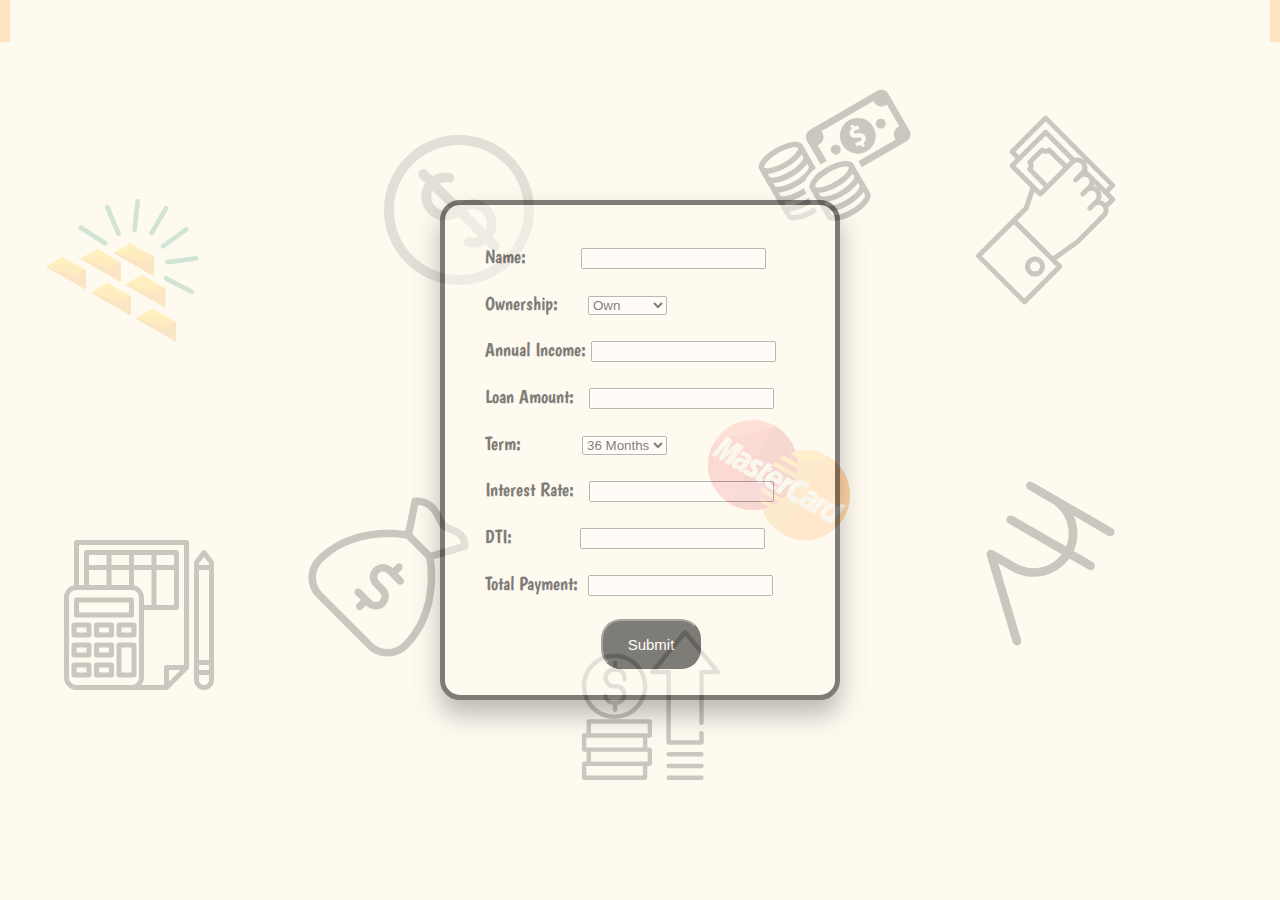
<file: not main/index.html>
<!DOCTYPE html>
<html>
    
    <head>
        <meta charset="utf-8">
        <meta http-equiv="X-UA-Compatible" content="IE=edge">
        <title>LOANER|INFO</title>
        <meta name="description" content="An interactive getting started guide for Brackets.">
        <link rel="stylesheet" href="style.css">
        <link rel="icon" type="image/png" href="favicon.ico">
    </head>
    
    <body>
           <div class="adjust"></div>
           <div class="adjust2"></div>
           <div class="bg"></div>
           <div class="bg2"></div>
           <div class="bg3"></div>
           <div class="bg4"></div>
           <div class="bg5"></div>
           <div class="bg6"></div>
           <div class="bg7"></div>
           <div class="bg8"></div>
           <div class="bg9"></div>
           <div class="loginBox">
        <form method="post">
            <div class="name">
            <label>Name:</label>
            <input type="text" class="name" name="name">
            </div>
            <br>
            <div class="ownership">
            <label>Ownership:</label>
            <select name="ownership">
                <option value="010">Own</option>
                <option value="001">Rent</option>
                <option value="100">Mortgage</option>
            </select>
            </div>
            <br>
            <div class="annual_income">
            <label>Annual Income:</label>
            <input type="text" name="annual_income">
            </div>
            <br>
            <div class="loan_amount">
            <label>Loan Amount:</label>
            <input type="text" name="loan_amount">
            </div>
            <br>
            <div class="term">
            <label>Term:</label>
            <select name="term">
                <option value="1">36 Months</option>
                <option value="2">60 Months</option>
            </select>
            </div>
            <br>
            <div class="interest_rate">
            <label>Interest Rate:</label>
            <input type="text" name="interest_rate">
            </div>
            <br>
            <div class="DTI">
            <label>DTI:</label>
            <input type="text" name="DTI">
            </div>
            <br>
            <div class="total_payment">
            <label>Total Payment:</label>
            <input type="text" name="total_payment">
            </div>
            <br>
            <div class="Analyze">
            <input type="Submit" name="Analyze">
            </div>
        </form>
           </div>
    </body>
</html>
</file>
<file: not main/style.css>
@font-face
{
    font-family: myFont;
    src: url('Boogaloo-Regular.ttf');
}

body
{
   background-color: floralwhite;
    margin: 0;
    padding: 0;
    font-family: myFont;
    font-size: 19px;
}

.adjust{
    position: absolute;
    top: 0px;
    right: 0px;
    height: 42px;
    width: 10px;
    background-color: bisque;
}

.adjust2{
    position: absolute;
    top: 0px;
    left: 0px;
    height: 42px;
    width: 10px;
    background-color: bisque;
}

header{
    background-color: bisque;
    margin: 0 auto;
    width: 100%;
    height: 50px;
    transform: translateY(-8px);
}

h2{
    position: absolute;
    top: -10px;
    left: 47%;
    color:brown;
}

.bg{
    position: absolute;
    top: 15%;
    left: 30%;
    width: 150px;
    height: 150px;
    background-image: url('coin.svg');
    opacity: 0.1;
    transform: rotateZ(-45deg);
}

.bg2{
    position: absolute;
    top: 20%;
    left: 5%;
    width: 150px;
    height: 150px;
    background-image: url('gold.svg');
    opacity: 0.2;
    transform: rotateZ(30deg);
}

.bg3{
    position: absolute;
    top: 60%;
    left: 5%;
    width: 150px;
    height: 150px;
    background-image: url('accounting.svg');
    opacity: 0.2;
}

.bg4{
    position: absolute;
    top: 10%;
    left: 60%;
    width: 150px;
    height: 150px;
    background-image: url('money.svg');
    opacity: 0.2;
    transform: rotateZ(-30deg);
}

.bg5{
    position: absolute;
    top: 45%;
    left: 55%;
    width: 150px;
    height: 150px;
    background-image: url('mastercard.svg');
    opacity: 0.3;
    transform: rotateZ(30deg);
}

.bg6{
    position: absolute;
    top: 55%;
    left: 25%;
    width: 150px;
    height: 150px;
    background-image: url('money-bag.svg');
    opacity: 0.2;
    transform: rotateZ(45deg);
}

.bg7{
    position: absolute;
    top: 55%;
    left: 75%;
    width: 150px;
    height: 150px;
    background-image: url('india.svg');
    opacity: 0.2;
    transform: rotateZ(30deg);
}

.bg8{
    position: absolute;
    top: 15%;
    left: 75%;
    width: 150px;
    height: 150px;
    background-image: url('pay.svg');
    opacity: 0.2;
    transform: rotateZ(-45deg);
}

.bg9{
    position: absolute;
    top: 70%;
    left: 45%;
    width: 150px;
    height: 150px;
    background-image: url('profit.svg');
    opacity: 0.2;
    transform: rotateZ(0deg);
}

.loginBox{
    position: absolute;
    top: 50%;
    left: 50%;
    transform: translate(-50%,-50%);
    width: 400px;
    height: 500px;
    padding: 40px;
    border: 5px solid;
    border-color: black;
    border-radius: 20px;
    background-color: floralwhite;
    opacity: 0.5;
    box-sizing: border-box;
    box-shadow: 0 15px 25px rgba(0,0,0,.5);
/*    text-align: center;*/
}

.loginBox .inputBox
{
    position: relative;
/*    left: 20%;*/
    margin: 60px 20px;
}


.loginBox .name input
{
    margin-left: 50px;
    width: auto;
}

.loginBox .ownership select
{
    margin-left: 25px;
    width: auto;
}

.loginBox .annual_income input
{
/*    margin-left: 50px;*/
    width: auto;
}

.loginBox .loan_amount input
{
    margin-left: 10px;
    width: auto;
}

.loginBox .term select
{
    margin-left: 56px;
    width: auto;
}

.loginBox .interest_rate input
{
    margin-left: 10px;
    width: auto;
}

.loginBox .DTI input
{
    margin-left: 63px;
    width: auto;
}

.loginBox .total_payment input
{
    margin-left: 5px;
    width: auto;
}

.loginBox input[type="submit"]
{
    position: absolute;
    left: 40%;
    height: 50px;
    width: 100px;
    border: 2px solid black 10px;
    border-radius: 20px;
    outline: none;
    color: #fff;
    text-align: center;
    font-size: 15px;
    background: #000000;
}
</file>
